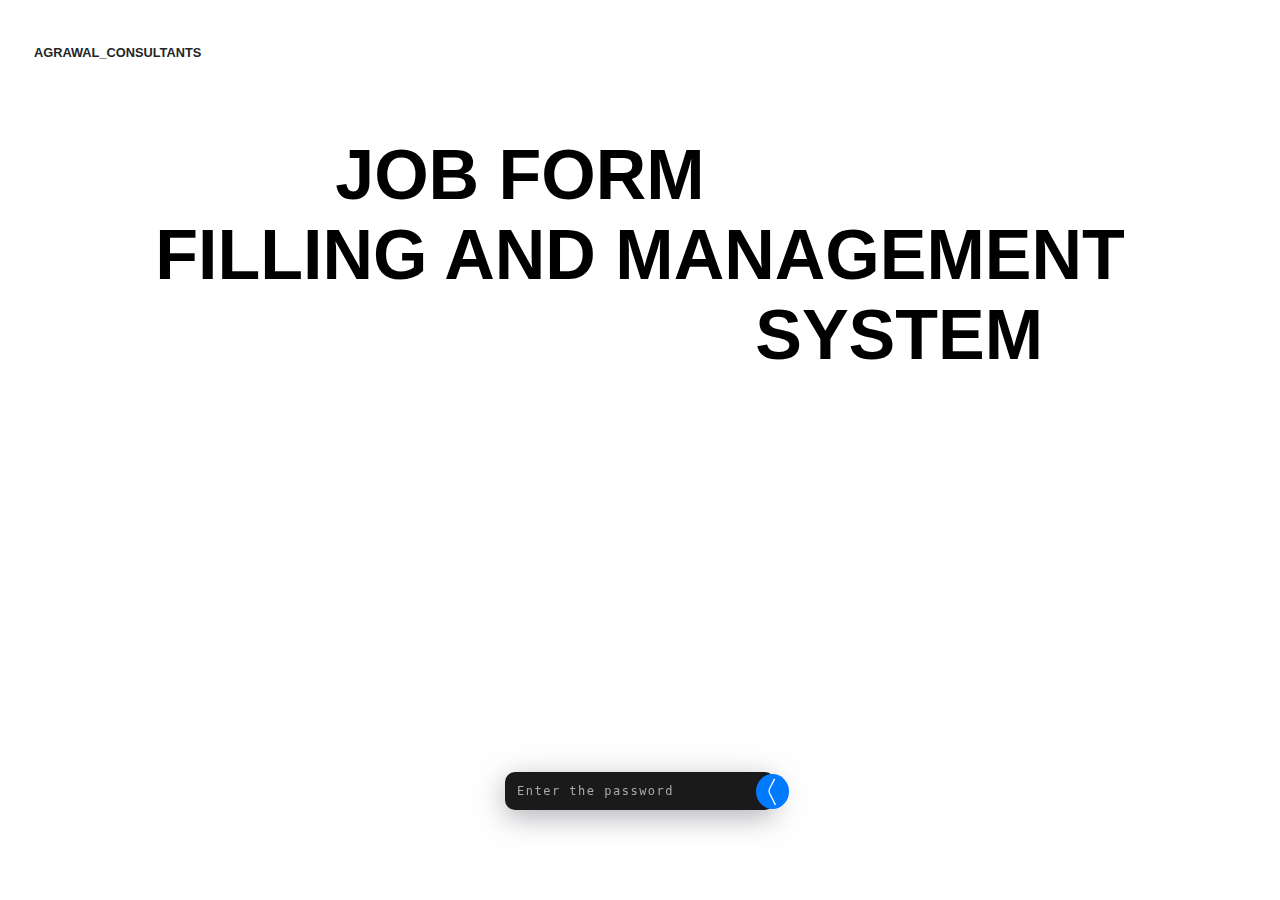
<file: index.html>
<!DOCTYPE html>
<html lang="en">

<head>
    <meta charset="UTF-8">
    <link rel="shortcut icon" type="x-icon" href="shortcut.png">
    <meta name="viewport" content="width=device-width, initial-scale=1.0">
    <title>JOB FORM MANAGEMENT SYSTEM</title>
    <style>
        body {
            margin: 0;
            padding: 0;
            /* background-color: #eefbff;
            background-image: linear-gradient(to bottom, transparent 39px, rgba(0, 0, 0, 0.5) 40px),
                linear-gradient(to right, transparent 39px, rgba(16, 16, 16, 0.8) 40px);
            background-size: 40px 40px; */
            overflow: hidden;
            z-index: -22;
            /* backdrop-filter: blur(2px); */

        }

        #hero {
            display: flex;
            justify-content: center;
        }

        .content {
            pointer-events: none;
            font-family: Verdana, Geneva, Tahoma, sans-serif;
            display: flex;
            justify-content: center;
            flex-direction: column;
            margin: 15vh 0vh;
        }

        .content h1 {
            margin: 0;
            padding: 0;
            font-size: 70px;
        }

        .content .la {
            margin-top: 0px;
            margin-left: 180px;
        }

        .content .lb {}

        .content .lc {}

        .content .ld {
            margin-top: 0px;
            margin-left: 600px;
        }


        .content p {
            font-size: 1.2rem;
            font-family: serif;
            position: absolute;
            padding: 10px;
            /* border: 2px solid red; */
            width: 560px;
            top: 40vh;
            /* backdrop-filter: blur(2px); */
            /* background-color: rgba(rgb(255, 255, 255), rgb(255, 255, 255), rgb(255, 255, 255), 1); */
            background-color: #ffffff74 ;
        }

        .content h2 {
            /* background-color: rgba(255, 255, 255, 0.3); */
            /* backdrop-filter: blur(2px); */
            position: absolute;
            font-size: .8rem;
            top: 3vh;
            left: 3vh;
            font-family: sans-serif;
            border: .2px solid rgba(255, 255, 255, 0.4);
            padding: 6px;
            border-radius: 10px;
            /* box-shadow: rgba(105, 105, 152, 0.5) 0px 7px 29px 0px; */
            color: #252525;

        }

        .background-dot-container {

            position: absolute;
            top: 0;
            left: 0;
            width: 100vh;
            height: 100vh;
        }

        /* .background-dot {
            border-radius: 5px;
            position: absolute;
            width: .7vh;
            height: .7vh;
            background-color: rgb(23, 23, 23);
            animation: blinkAnimation 1s infinite alternate;
            z-index: -11;
        } */


        /* .glw_ball {
            background-image: linear-gradient(#0b42b6, #ee850d);
            height: 10vh;
            width: 10vh;

        } */

        /* Define the blinking animation */
        /* @keyframes blinkAnimation {
            from {
                opacity: .5;
            }

            to {
                opacity: 0.1;
            }
        } */

        /* <!-- search bar---------------------------------------------------------------------- */


        .search_btn {
            justify-content: center;
            display: flex;
        }


        .glass-container {
            z-index: +1111;
            position: absolute;
            bottom: 10%;

        }

        .bar_btn {
            display: flex;
            align-items: center;
        }

        .glass-input {
            position: relative;
            width: 250px;
            padding: 10px;
            border: none;
            border-radius: 10px;
            /* border: 5px solid red; */
            background-color: rgb(26, 26, 26);
            backdrop-filter: blur(3px);
            color: #ffffff;
            font-size: 16px;
            /* transition: background-color 0.3s ease; */
            outline: none;
            transition: width 0.5s;
            box-shadow: rgba(100, 100, 111, 0.5) 0px 7px 29px 0px;
        }

        .glass-input:focus {
            /* background-color: rgba(255, 255, 255, 0.50); */
            width: 300px;
        }

        .glass-label {
            display: inline-block;
            position: absolute;
            transform: translateY(0%);
            background-color: transparent;
            font-family: monospace;
            font-size: 12px;
            color: #aaa;
            padding: 0px 12px;
            animation: typing 2s steps(40, end) forwards;
            white-space: nowrap;
            overflow: hidden;
            letter-spacing: 1.5px;
            /* animation:
                typing 2s steps(100) infinite alternate; */
            /* transition: all .2s; */
            pointer-events: none;


        }






        /* @keyframes typing {
            from {
                width: 00;
            }

            to {
                width: 100%;
            }
        } */

        .glass-input:focus+.glass-label,
        .glass-input:not(:placeholder-shown)+.glass-label {
            transform: translateY(-75%) scale(1);
            font-size: 10.3px;
            color: #008cff;
            opacity: 0;
        }

        .submit-button {
            position: absolute;
            right: -14px;
            opacity: 1;
            transform: translateY(0px);
            transition: opacity 0.5s ease, transform 0.5s ease;
            padding: 8px 10px;
            /* margin: 20px; */
            background-color: #007bff;
            border: none;
            border-radius: 50%;
            cursor: pointer;
            /* z-index: -55555; */
            color: white;
            transform: rotate(0deg);

        }

        /* .submit-button img {
            height: 20px;
            margin: 0;
            padding: 0;
            transform: rotate(90deg);
            color: white;
        } */

        .glass-input:focus+.glass-label+.submit-button {
            opacity: 1;
            transform: translateY(-10px);
            z-index: +10;
        }

        /* .glass-input:not(:focus)+.glass-label+.submit-button {
            opacity: 1;
            transform: translateY(15px);
        } */

        .glass-input:focus+.glass-label+.submit-button {
            transform: rotate(180deg);
        }


        /* <!-- search bar---------------------------------------------------------------------- */


        /* glowing ball------------------------------------------------------- */

        /* .ball {
            width: 80vh;
            height: 80vh;
            background: linear-gradient(45deg, #ff4400, #ffd900);
            animation: rotate 3s linear infinite;
            border-radius: 50%;
            position: absolute;
            transition: transform 8s ease-out;
            pointer-events: none;
            z-index: -111;
            opacity: .2;
        } */
/* 
        @keyframes rotate {
            0% {
                filter: blur(15vh) hue-rotate(0deg);

                border-radius: 50%;
            }

            50% {
                border-top-left-radius: 10%;
                border-bottom-right-radius: 10%;
                border-top-right-radius: 30%;
            }

            100% {
                filter: blur(10vh) hue-rotate(360deg);
                border-radius: 50%;
            }

        } */


        /* glowing ball------------------------------------------------------- */
    </style>
</head>

<body>
    <section id="hero">

        <div class="content">
            <h1 class="la">JOB FORM</h1>
            <h1 class="lb">FILLING AND MANAGEMENT </h1>
            <!-- <h1 class="lc">MENAGEMENT</h1> -->
            <h1 class="ld"> SYSTEM</h1>
            <h2>AGRAWAL_CONSULTANTS</h2>
            <!-- <p>Kindly remember that this job form portal is currently in its early trial phase. As a precaution, please
                don't forget to also fill out the form offline. Thank you</p> -->

            <!-- glowing_ball------------------------------------------------------- -->

            <!-- <div class="ball" id="ball"></div> -->

            <!-- glowing_ball------------------------------------------------------- -->

    </section>


    </div>


    <!-- search bar---------------------------------------------------------------------- -->
    <div class="search_btn">
        <div class="glass-container">
            <form id="passwordForm">
                <div class="bar_btn">
                    <input id="password" class="glass-input" type="password" placeholder=" ">
                    <label class="glass-label">Enter the password</label>
                    <button class="submit-button">〱</button>
                </div>
            </form>
        </div>
    </div>


    <!-- search bar---------------------------------------------------------------------- -->

    <!-- <div class="background-dot-container"></div> -->
    <script>
        // Add background dots
        // const backgroundDotContainer = document.querySelector('.background-dot-container');
        // for (let y = -2.5; y < window.innerHeight; y += 40) {
        //     for (let x = -2.5; x < window.innerWidth; x += 40) {
        //         const dot = document.createElement('div');
        //         dot.classList.add('background-dot');
        //         dot.style.left = x + 'px';
        //         dot.style.top = y + 'px';
        //         dot.style.animationDelay = Math.random() * 2 + 's'; // Random delay for blinking animation
        //         backgroundDotContainer.appendChild(dot);
        //     }
        // }

        // script for ball start from here----------------------------------------------------------------------
        // const ball = document.getElementById('ball');

        // document.addEventListener('mousemove', (event) => {
        //     const mouseX = event.clientX;
        //     const mouseY = event.clientY;

        //     // Calculate the new position of the ball to follow the cursor
        //     const ballX = mouseX - ball.clientWidth / 2;
        //     const ballY = mouseY - ball.clientHeight / 2;

        //     // Apply the new position to the ball
        //     ball.style.transform = `translate(${ballX}px, ${ballY}px)`;
        // });



        // script for ball end here----------------------------------------------------------------------


        document.getElementById('passwordForm').addEventListener('submit', function (event) {
            event.preventDefault(); // Prevent form submission

            const password = document.getElementById('password').value;

            // Check password and redirect if it's correct
            if (password === '1202') {
                window.location.href = 'form.html'; // Change the URL to your desired destination
            } 

            else if (password === 'J2324') {
                window.location.href = 'https://www.appsheet.com/start/166ef287-b5da-43f6-8653-b26cab1a5de3'; // Change the URL to your desired destination
            }
            else {
                alert('Incorrect password. Please try again.');
            }
        });


    </script>
</body>

</html>
</file>
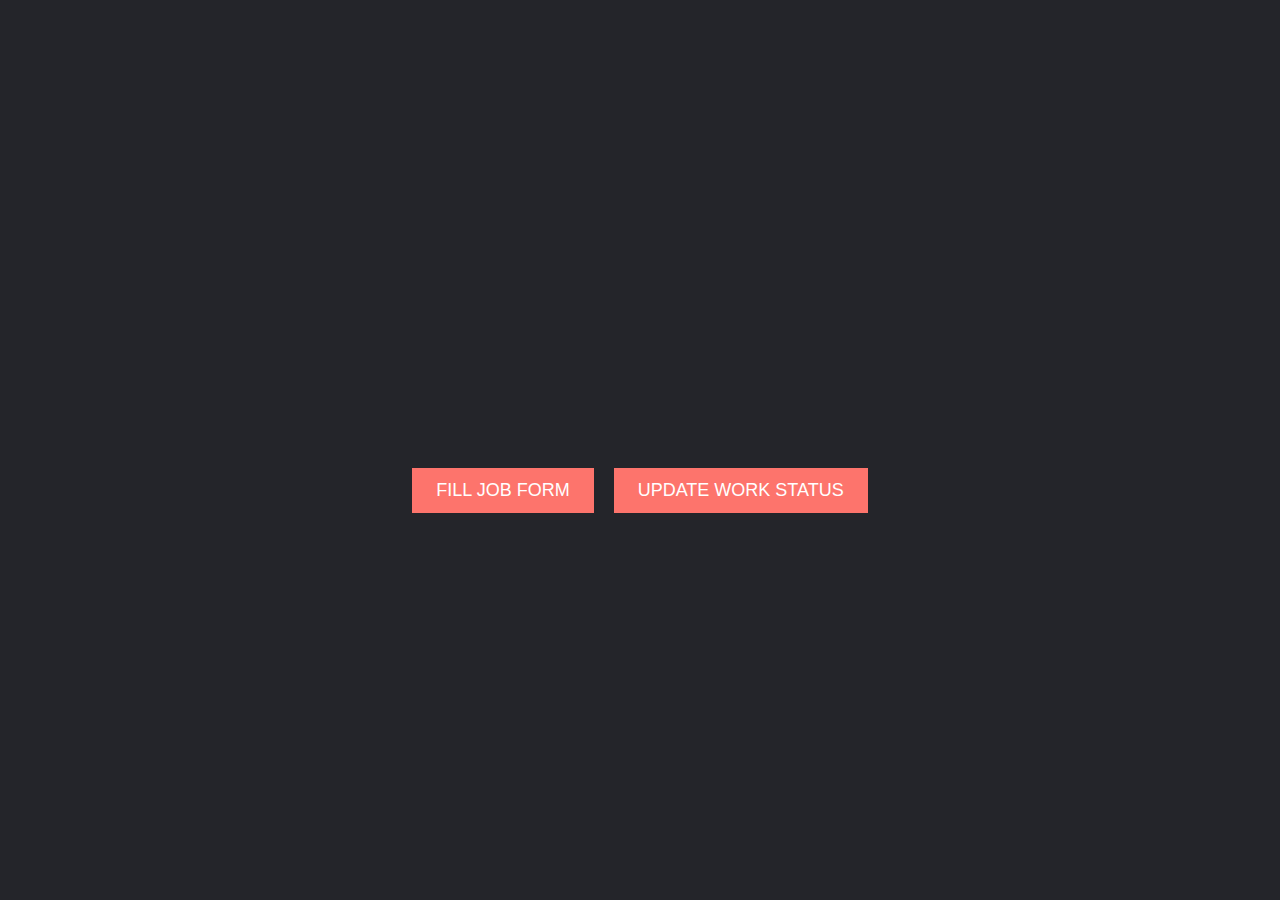
<file: form.html>
<!DOCTYPE html>
<html>
<head>
    <title>AGRAWAL CONSULATNTS JOB FORM</title>
    <style>
        /* Reset some default styles */
        * {
            margin: 0;
            padding: 0;
            box-sizing: border-box;
        }

        /* Apply a background color and set font styles for the entire page */
        body {
            font-family: Arial, sans-serif;
            background-color: #24252A;
            color: #FFFFFF;
            text-align: center;
            padding: 20px;
            display: flex;
            flex-direction: column;
            align-items: center;
            justify-content: center;
            min-height: 100vh;
        }

        /* Style the header with a gradient background */
        header {
            /* background: linear-gradient(90deg, #FD746C 0%, #FF9068 50%, #FFD07E 100%); */
            color: #fff;
            padding: 20px;
            transition: background 0.5s ease;
        }

        /* Style the header with hover effect */
        header:hover {
            /* background: linear-gradient(90deg, #FF9068 0%, #FD746C 50%, #FF9068 100%); */
        }

        /* Style the page title with animation */
        h1 {
            font-size: 36px;
            margin-bottom: 20px;
            animation: morphText 2s ease infinite alternate;
        }

        /* Style the buttons container */
        .buttons-container {
            display: flex;
            /* flex-direction: column; */
            align-items: center;
            justify-content: center;
            margin-top: 20px;
        }

        /* Style the buttons */
        button {
            padding: 12px 24px;
            font-size: 18px;
            background-color: #FD746C;
            color: #fff;
            border: none;
            cursor: pointer;
            margin: 10px;
            transition: background-color 0.3s ease;
        }

        /* Style the buttons on hover */
        button:hover {
            background-color: #FF9068;
        }

        /* Keyframes for text morphing animation */
        @keyframes morphText {
            0% {
                transform: scale(1);
            }
            100% {
                transform: scale(1.1);
            }
        }

        /* Style the paragraph element */
        p {
            font-size: 18px;
            margin-bottom: 20px;
        }
    </style>
</head>
<body>
    <header>
        <h1></h1>
    </header>

    <main>
        <!-- <p>Click on the buttons below:</p> -->

        <!-- Buttons container for centering -->
        <div class="buttons-container">
            <!-- Button to redirect to the form-fill page -->
            <button onclick="redirectToFormFillPage()">FILL JOB FORM</button>

            <!-- Button to update the form page -->
            <button onclick="updateFormPage()">UPDATE WORK STATUS</button>
        </div>
    </main>

    <script>
        // Function to redirect to the form-fill page
        function redirectToFormFillPage() {
            // You can replace 'form-fill-page.html' with the actual URL of your form-fill page.
            window.location.href = 'fill_form.html';
        }

        // Function to update the form page
        function updateFormPage() {
            // You can replace 'form-page.html' with the actual URL of your form page.
            window.location.href = 'https://www.appsheet.com/start/bf63f091-5fbb-462c-a853-175d82a6628d';
        }
    </script>
</body>
</html>
</file>
